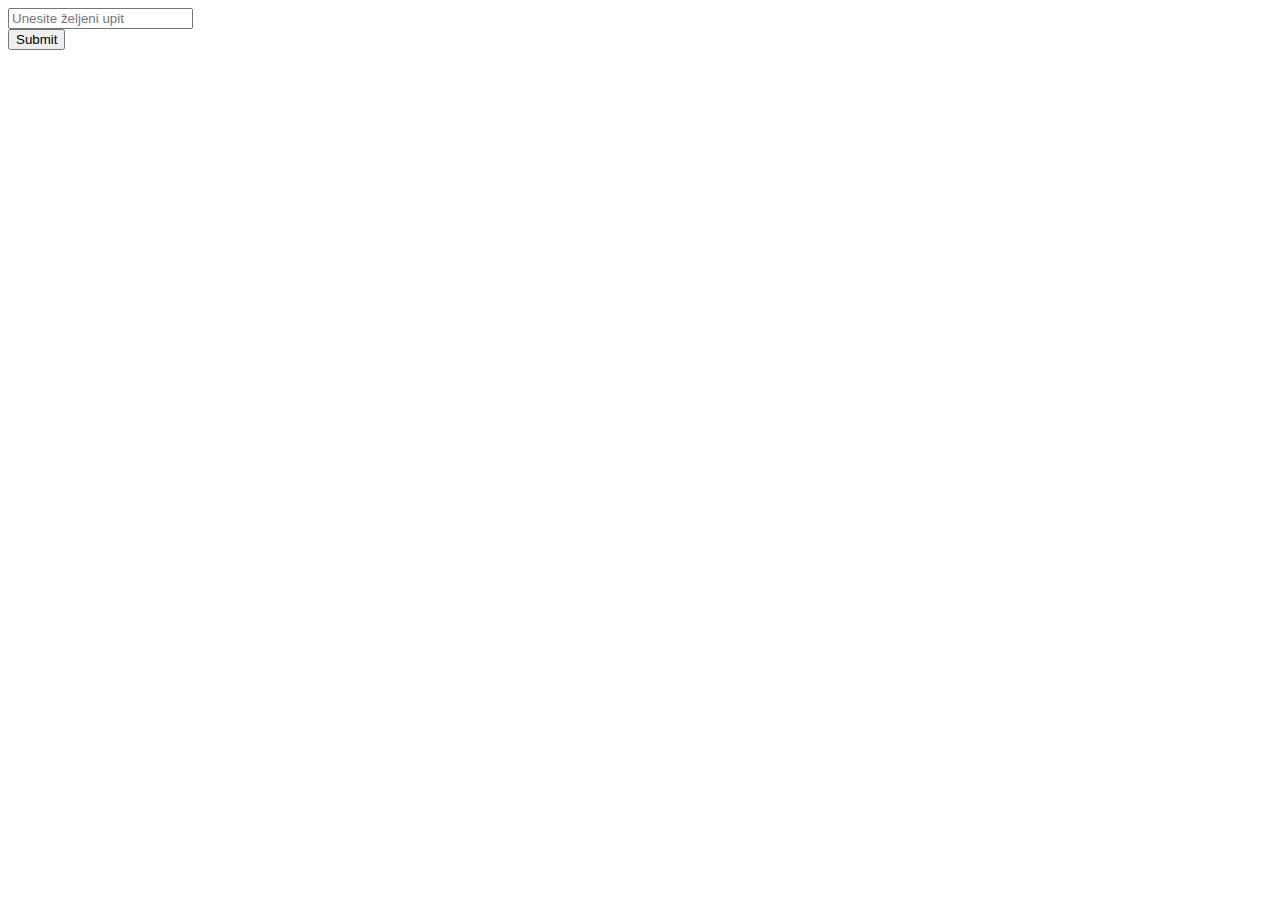
<file: PI Sql1/index.html>
<!DOCTYPE html>
<head>
<meta charset="UTF-8">
<title>Title</title></head><body>
<form method="post" action="zadatak1.php">
  <input type="text" name="queryTextBox" placeholder="Unesite željeni upit"><br>
  <input type="submit"></form></body></html>
</file>
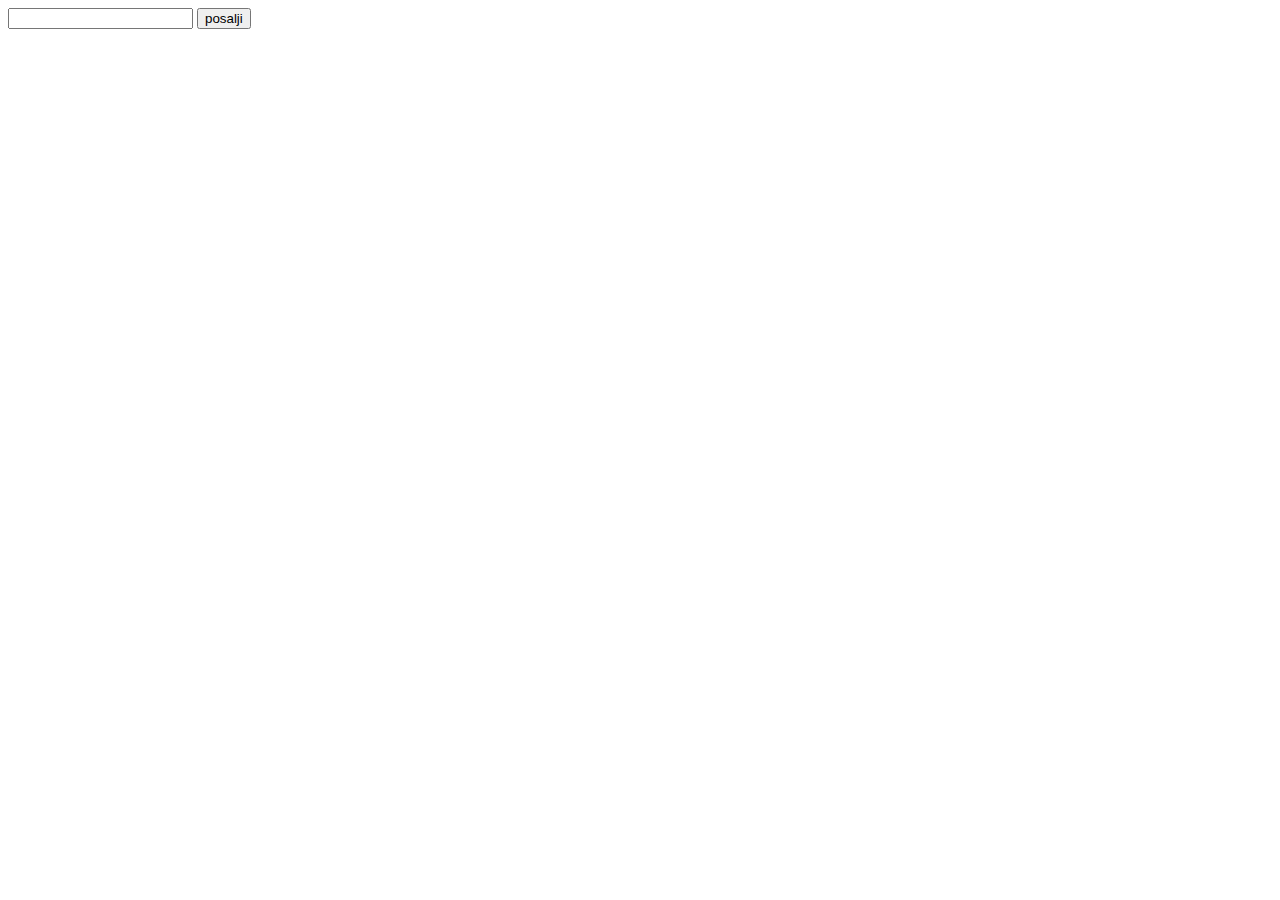
<file: provjeraadresa.html>
<!DOCTYPE html>
<html lang="en">
<head>
    <meta charset="UTF-8">
    <title>Title</title>
</head>
<body>
<form class="" action="provjeraadresa.php" method="post">
    <input type="text" name="site" value="">
    <input type="submit" name="" value="posalji">
</form>
</body>
</html>
</file>
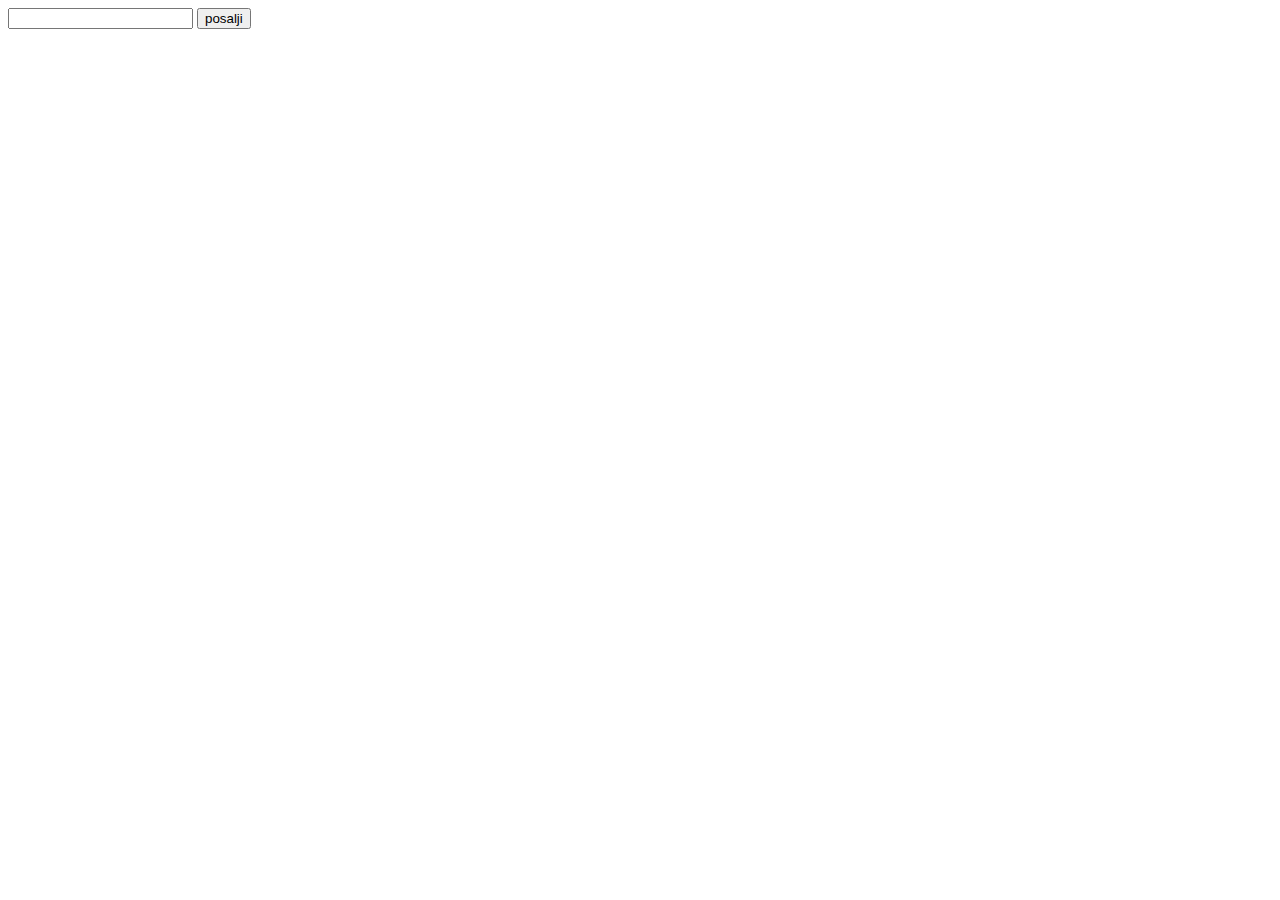
<file: provjeraemail.html>
<!DOCTYPE html>
<html lang="en">
<head>
    <meta charset="UTF-8">
    <title>Title</title>
</head>
<body>
<form class="" action="provjeraemail.php" method="post">
    <input type="text" name="mail" value="">
    <input type="submit" name="" value="posalji">
</body>
</html>
</file>
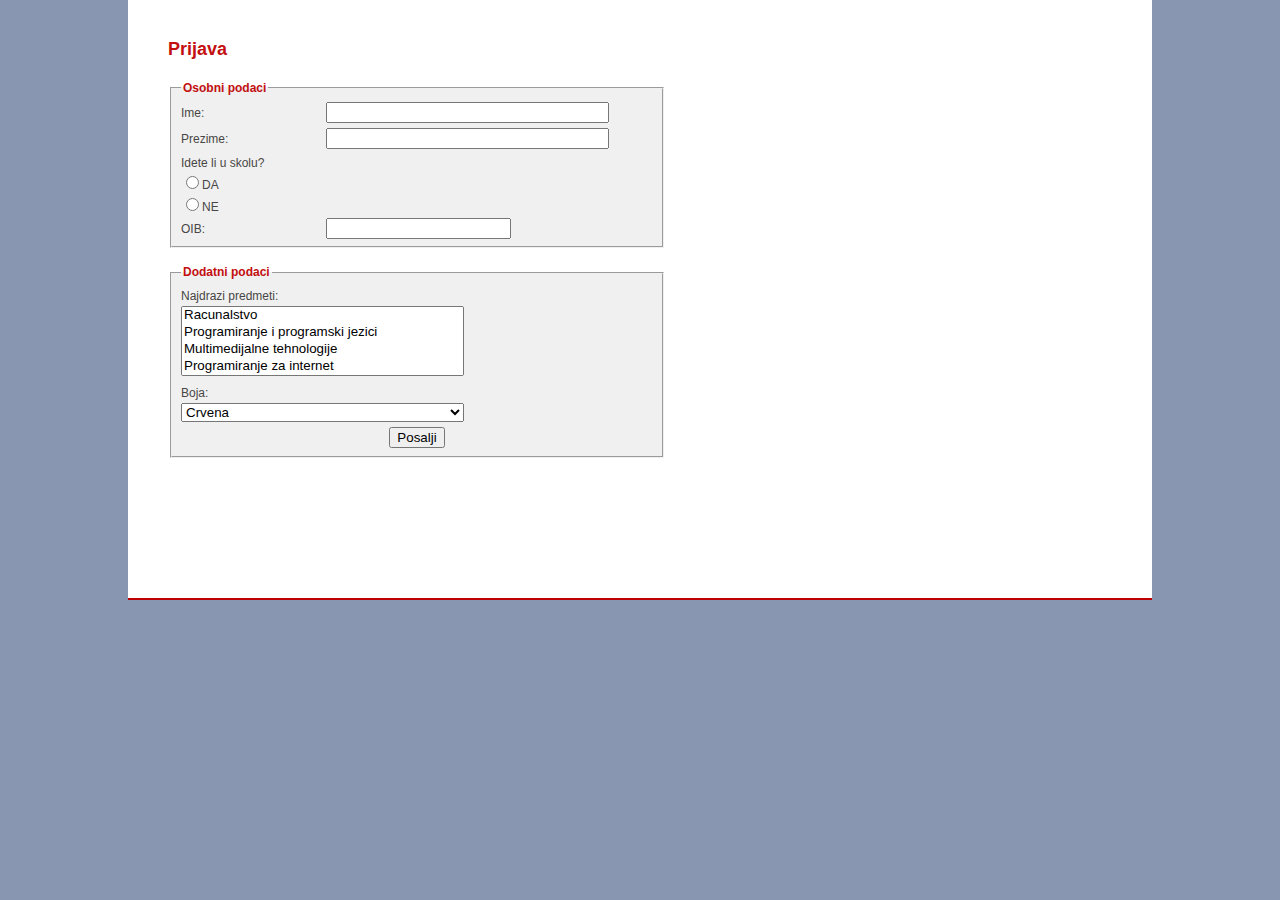
<file: stranica1.html>
<!DOCTYPE html>
<html>
<head>
    <meta charset="utf-8">
    <title>Unos podataka</title>
    <link rel="stylesheet" href="dizajn.css" type="text/css" />
</head>
<body>
<article>
    <h2>Prijava</h2>
    <form action="obrada1.php" method="post">
        <fieldset>
            <legend>Osobni podaci</legend>
            <label for="ime">Ime:</label>
            <input id="ime" type="text" name="ime">
            <label for="prezime">Prezime:</label>
            <input id="prezime" type="text" name="prezime"><br>
            <label>Idete li u skolu?</label><br>
            <label>
                <input type="radio" name="skola" value="da">DA<br>
                <input type="radio" name="skola" value="ne">NE<br>
            </label><br>
            <label for="oib">OIB:</label>
            <input id="oib" type="number" name="oib">
        </fieldset>
        <fieldset>
            <legend>Dodatni podaci</legend>
            <label for="predmet">Najdrazi predmeti:</label><br>
            <select id="predmet" name="predmet[]" multiple>
                <option value="r">Racunalstvo</option>
                <option value="ppj">Programiranje i programski jezici</option>
                <option value="mtv">Multimedijalne tehnologije</option>
                <option value="pi">Programiranje za internet</option>
                <option value="it">Internetske tehnologije</option>
                <option value="is">Informacijski sustavi</option>
                <option value="mtv">Multimedijalne Tehnologije</option>
                <option value="osim">Operacijski sustavi i mreze</option>
                <option value ="grr">Grada racunala</option>
            </select><br>
            <label for="boja">Boja:</label><br>
            <select id="boja" name="boja">
                <option value="red">Crvena</option>
                <option value="blue">Plava</option>
                <option value="zelena">Zelena</option>
            </select><br>
            <center><input type="submit" name="posalji" value="Posalji"></center>
        </fieldset>
    </form>
</article>
</body>
</html>
</file>
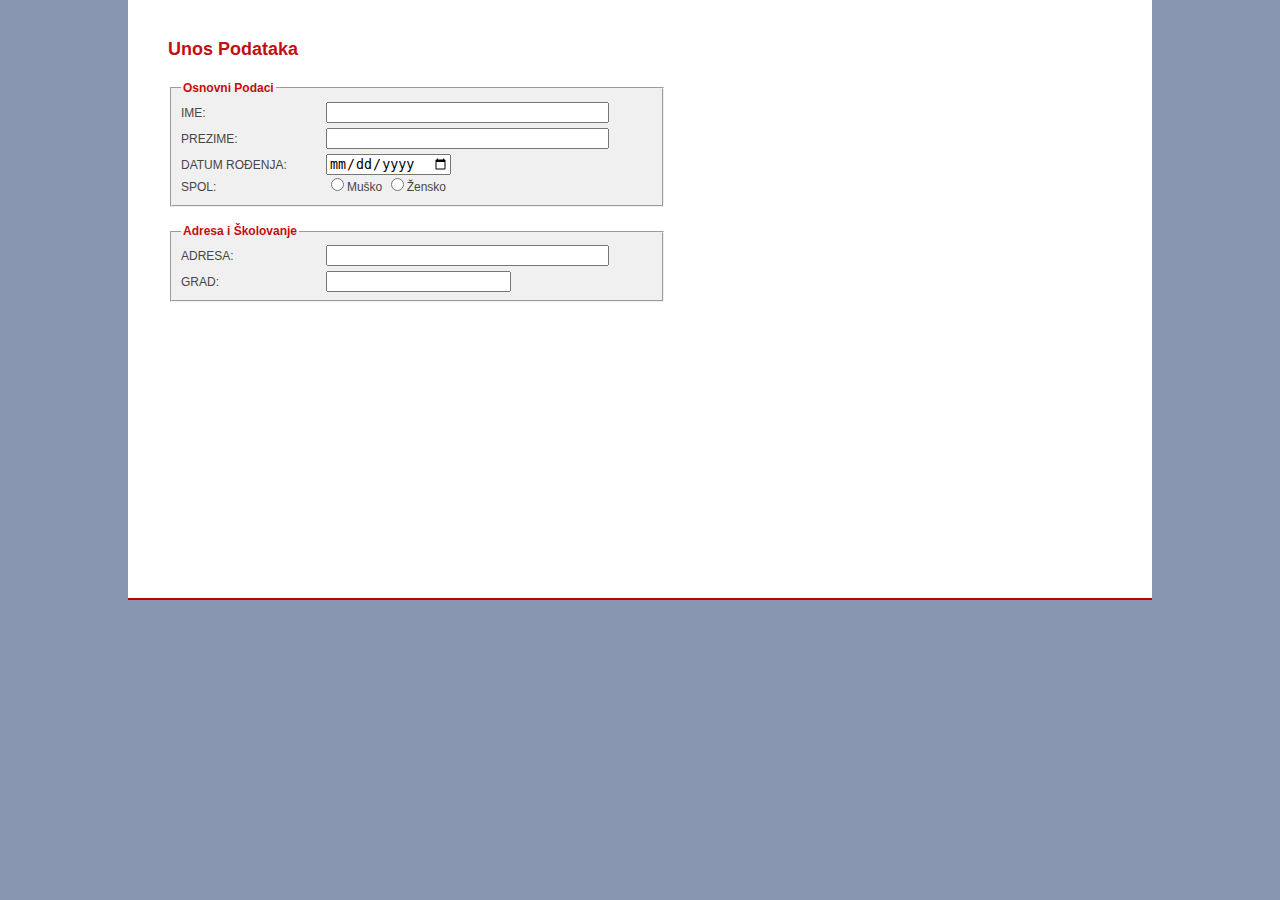
<file: stranica2.html>
<!DOCTYPE html>
<html lang="en">
<head>
    <meta charset="UTF-8">
    <title>Unos Podataka</title>
    <link rel="stylesheet" href="dizajn.css" type="text/css"/>
</head>
<body>
    <article>
        <h2>Unos Podataka</h2>
        <form action="obrada2.php" method="post">
            <fieldset>
                <legend>Osnovni Podaci</legend>
                <label for="ime">IME: </label>
                <input id="ime" name="ime" type="text" maxlength="16">
                <label for="prezime">PREZIME: </label>
                <input id="prezime" name="prezime" type="text" maxlength="16">
                <label for="rodenje">DATUM ROĐENJA: </label>
                <input id="rodenje" name="godinarodenja" type="date">
                <br>
                <label for="spol">SPOL: </label>
                    <input type="radio" id="spol1" name="spol" value="M">Muško
                    <input type="radio" id="spol2" name="spol" value="Z">Žensko
            </fieldset>
            <fieldset>
                <legend>Adresa i Školovanje</legend>
                <label for="adresa">ADRESA: </label>
                <input id="adresa" type="text" maxlength="90">
                <label for="grad">GRAD: </label>
                <input >
            </fieldset>
        </form>
    </article>
</body>
</html>
</file>
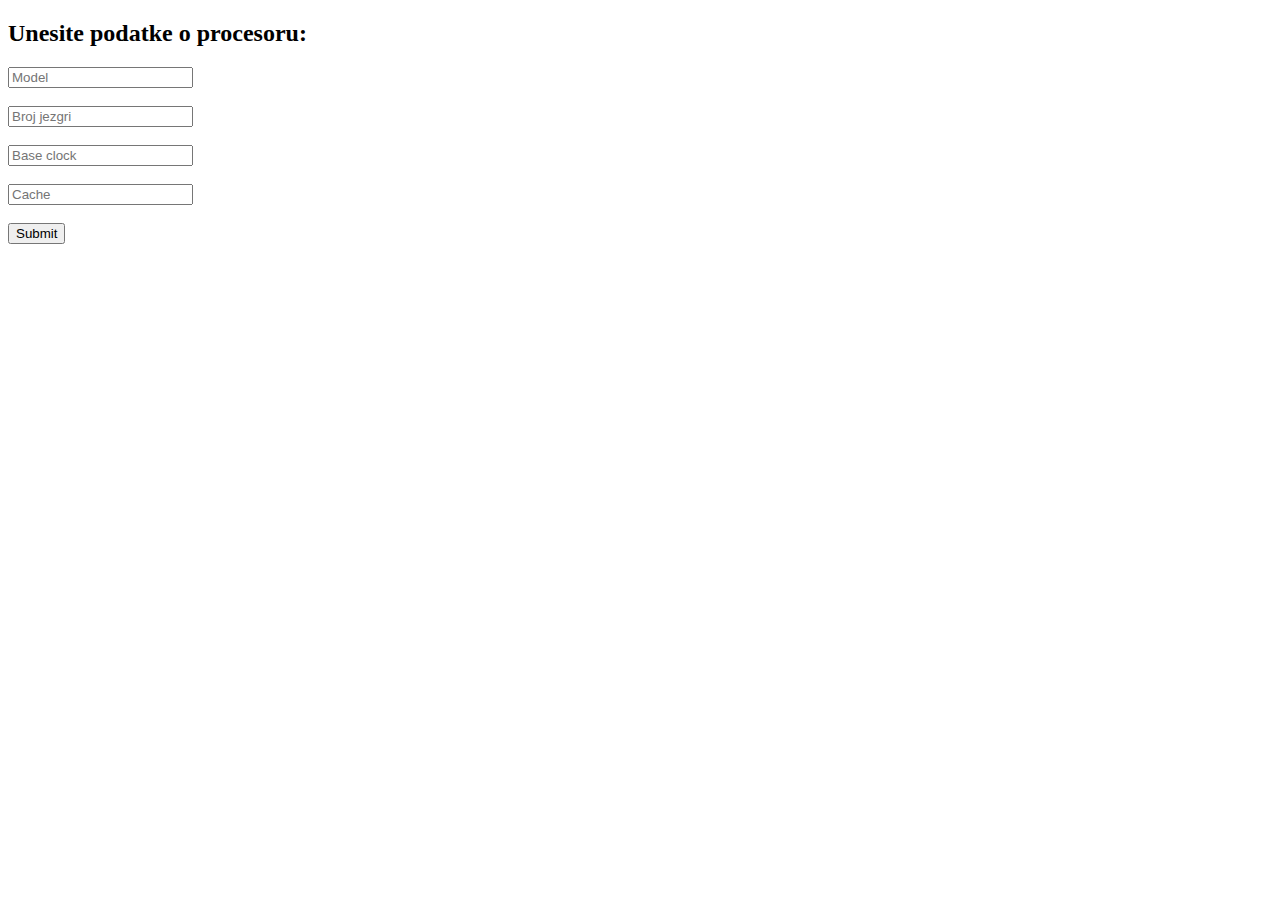
<file: php temp/upis.html>
<!DOCTYPE html>
<html lang="en" dir="ltr">
  <head>
    <meta charset="utf-8">
    <title>Upis</title>
  </head>
  <body>
    <h2>Unesite podatke o procesoru:</h2>
  <form method="post" action="obrada.php">
      <input type="text" name="model" placeholder="Model"><br><br>
      <input type="text" name="jezgre" placeholder="Broj jezgri"><br><br>
      <input type="text" name="clock" placeholder="Base clock"><br><br>
      <input type="text" name="cache" placeholder="Cache"><br><br>
      <input type="submit">
  </form>
  </body>
</html>
</file>
<file: dizajn.css>
html
{
    
    background: #8896b1;
}

body
{
    font-size:12px;
    font-family: Verdana, Arial, sans-serif;
    color:#484645;
    margin:0;
    line-height:1.6;
}

header img
{
    margin: 10px 0 10px 30px;
}

header, article
{
    width:80%;
    margin: 0px auto;
    background-color: white;
}

nav
{
    background-color: #c30f10;
    padding:
   
}

nav a, nav a:hover, nav a:visited, nav a:active

{
    color:white;
    padding:10px 20px;
    display:inline-block;
    text-transform:uppercase;
}

nav a
{
    
    text-decoration: none;
}

nav a:hover
{
    
    text-decoration: underline;
}

nav ul
{
    list-style: none;
    margin:0;
}

nav ul li
{
    
    display:inline-block;
}

a, a:hover, a:visited, a:active
{
    color: #c30f10;
    font-weight:bold;
}

h2, h3
{
    color: #c30f10;
}

article
{
    padding :20px 40px;
    box-sizing: border-box;
    
    border-bottom: 2px solid #c00000;
    min-height:600px;
}

article img
{
    float:right;
    margin-right:15px;
    margin-bottom:15px;
}

footer
{
    padding-top: 15px;
    min-height: 30px;
    background: #7b7775;
    color:white;
    text-align:center;
}

table
{
    border-collapse: collapse;
}

td, th
{
    font-size:12px;
    border: solid 1px #6d6c6c;
    padding:5px 3px;
}

th
{
    color:#6d6c6c;
    background-color: #f7dcdc;
    height:30px;
}

td:nth-child(4)
{
    text-align: right;
    padding-right: 5px;
}

tr:nth-child(odd)
{
    background-color: #e8e8e8;
}

iframe
{
    margin-top:20px;
}

fieldset
{
    width:50%;
    margin-bottom:15px;
    background-color:#f0f0f0;
}

fieldset legend
{
    color: #c30f10;
    font-weight:bold;
}

label
{
    display:inline-block;
    width:30%;
}

input[type=radio] + label, input[type=checkbox] + label
{
    width:auto;
}

select, input[type=text], input[type=email], textarea
{
    box-sizing: border-box;
    width:60%;
    margin-bottom: 5px;
}

input[type=checkbox]
{
    margin-left:30%;
}

button
{
    background-color: #c30f10;
    color:white;
    font-weight:bold;
    border:none;
    padding:10px 30px;
    border-radius:5px;
    
}
</file>
